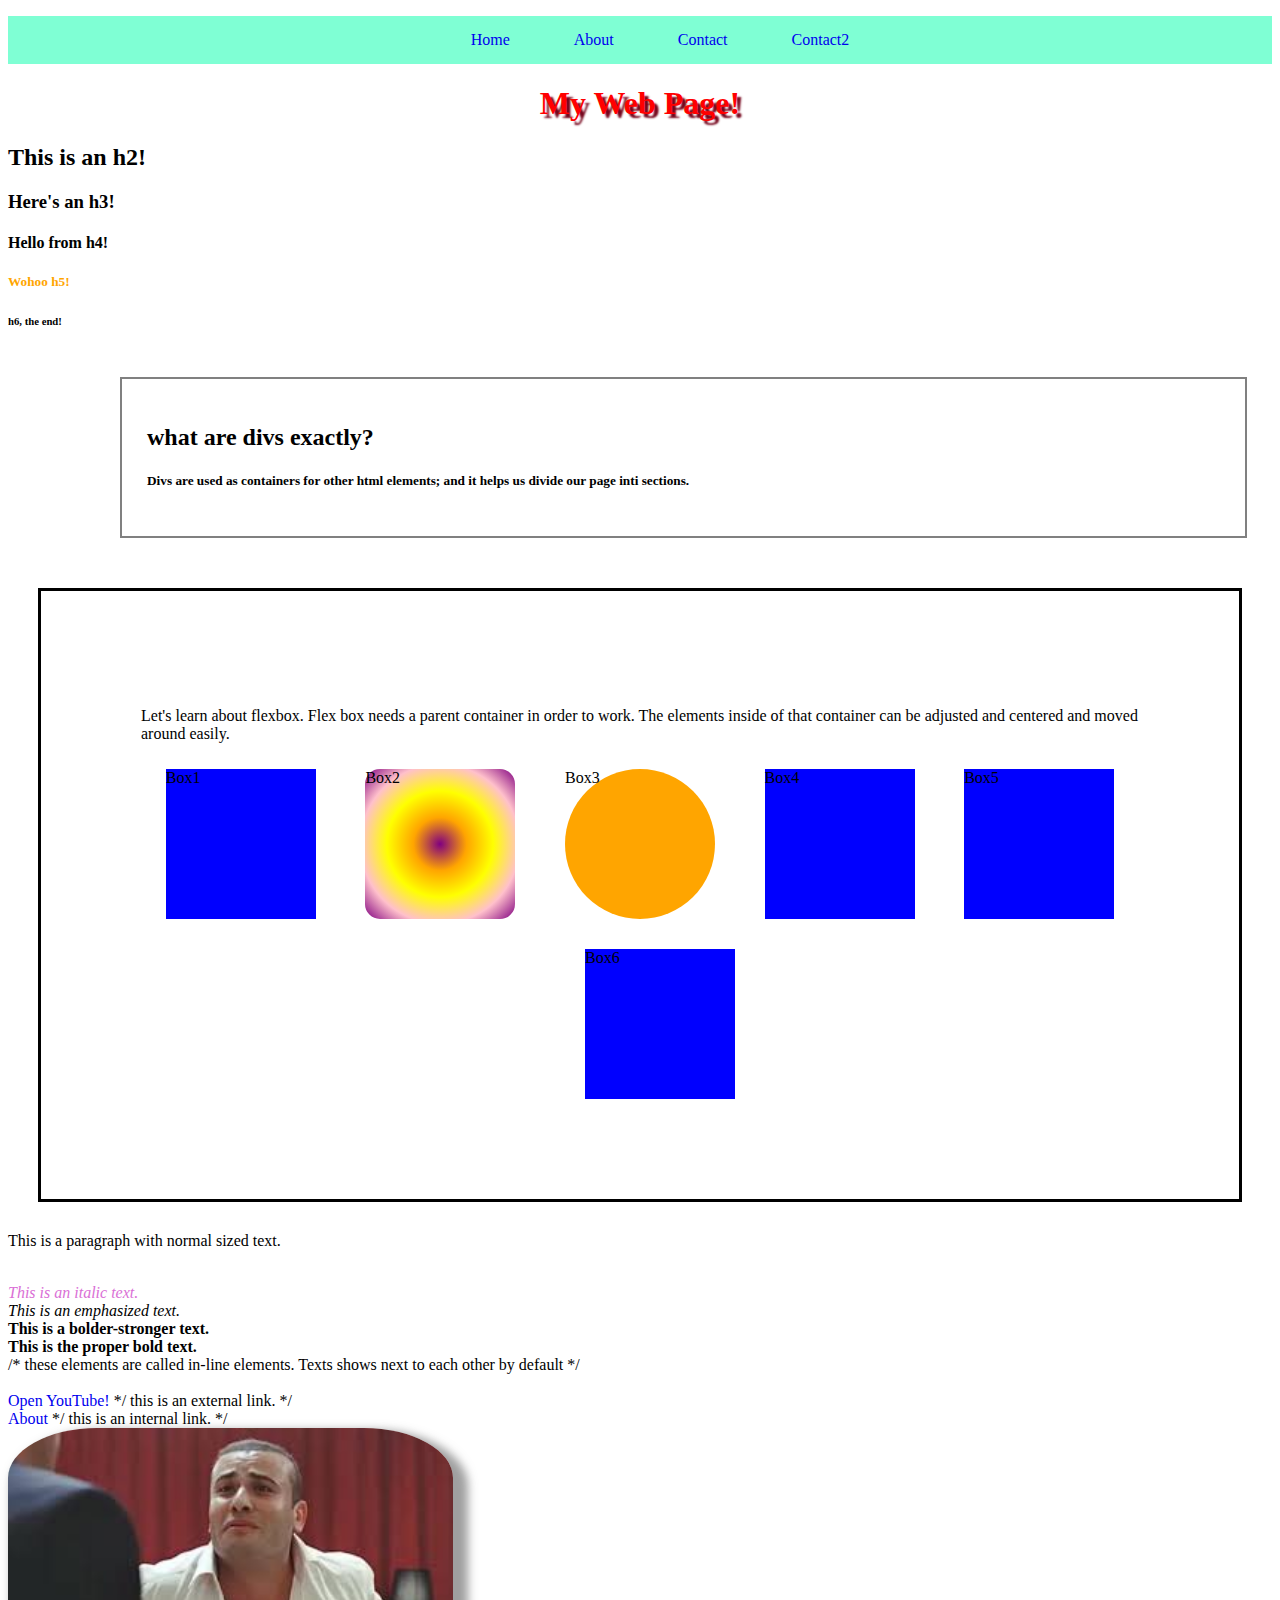
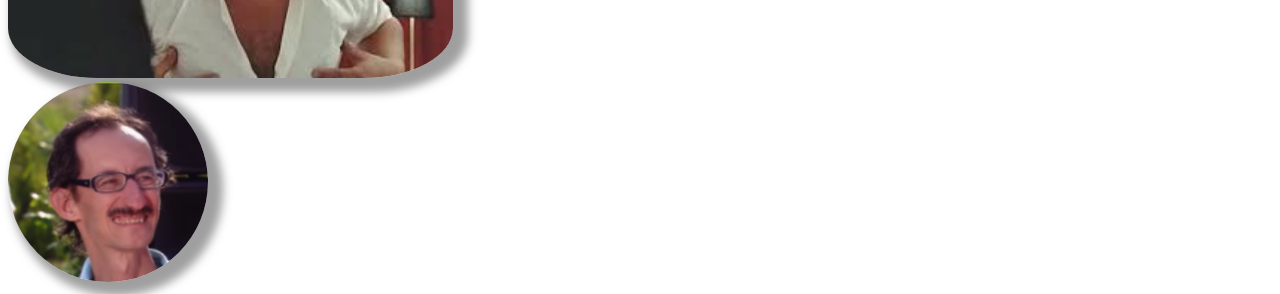
<file: index.html>
<!DOCTYPE html>
<html lang="en">
<head>
    <meta charset="UTF-8">
    <meta name="viewport" content="width=device-width, initial-scale=1.0">
    <title>Coding Practice</title>
    <link rel="stylesheet" href="style.css">
</head>
<body>

    <header>
        <nav>

            <ul>

                <a href="index.html"><li>Home</li></a>
                <a href="about.html"><li>About</li></a>
                <a href="contact.html"><li>Contact</li></a>
                <a href="contact2.html"><li>Contact2</li></a>


            </ul>

        </nav>
    </header>
    
    <h1>
        My Web Page!
    </h1>
    <h2>
        This is an h2!
    </h2>
    <h3>
        Here's an h3!
    </h3>
    <h4>
        Hello from h4!
    </h4>
    <h5 class="title">
        Wohoo h5!
    </h5>
    <h6>
        h6, the end!
    </h6>

    <div class="container">
        <h2>what are divs exactly?</h2>
        <h5>Divs are used as containers for other html elements; and
            it helps us divide our page inti sections.</h5>
    </div>
        <div class="flex">
            <p>Let's learn about flexbox. Flex box needs a parent
        container in order to work. The elements inside of that container
        can be adjusted and centered and moved around easily.</p> 
    <div class="box" id="box1">Box1</div>
    <div class="box" id="box2">Box2</div>
    <div class="box" id="box3">Box3</div>
    <div class="box" id="box4">Box4</div>
    <div class="box" id="box5">Box5</div>
    <div class="box" id="box6">Box6</div>
        </div>


    
    <section>
        <p>This is a paragraph with normal sized text.</p> <br>
        <i id="italic">This is an italic text.</i> <br>
        <em>This is an emphasized text.</em> <br>
        <strong>This is a bolder-stronger text.</strong> <br>
        <b>This is the proper bold text.</b> <br>
/* these elements are called in-line elements. Texts shows next to each other by default */
    </section>
   
    <br>
    <a href="https://youtube.com">Open YouTube!</a>
    */ this is an external link. */

    <br>
    <a href="about.html">About</a>
  */ this is an internal link. */

    <br>

    <img src="[data-uri]" 
    alt="ganyotcu" height="250" class="circleImg2">

    <br>

    

    <a href="https://www.google.com/search?q=kolpacino+720p+izle&oq=kolpacino+720p+izle&aqs=chrome..69i57.5592j0j7&sourceid=chrome&ie=UTF-8">
        <img src="hopp.jpeg" alt="hop hemserim nereye?"
        class="circleImg">
    </a>

</body>
</html>
</file>
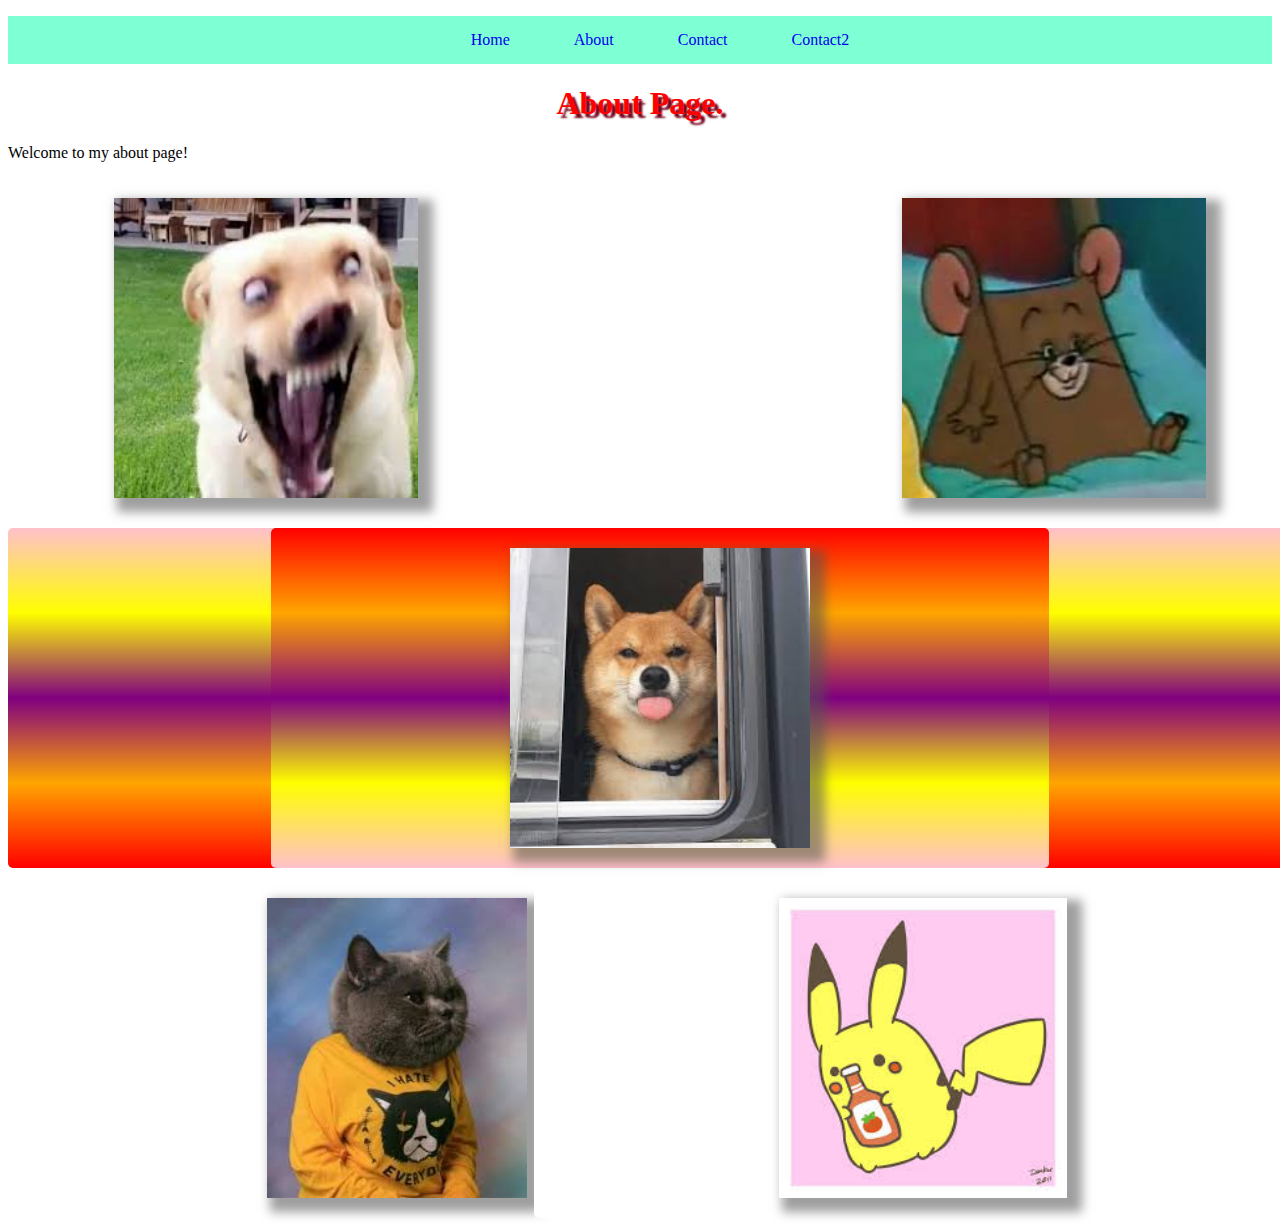
<file: about.html>
<!DOCTYPE html>
<html lang="en">
<head>
    <meta charset="UTF-8">
    <meta name="viewport" content="width=device-width, initial-scale=1.0">
    <title>My About Page.</title>
    <link rel="stylesheet" href="style.css">
</head>
<body>
    <header>
        <nav>

            <ul>

                <a href="index.html"><li>Home</li></a>
                <a href="about.html"><li>About</li></a>
                <a href="contact.html"><li>Contact</li></a>
                <a href="contact2.html"><li>Contact2</li></a>


            </ul>

        </nav>
    </header>
    <h1>About Page.</h1>
    <p>Welcome to my about page!</p>

    <div class="wrapper">
        <div class="Box a"> <img src="random-img1.jpg" alt="random-shit"
            height="300px"> </div>
        <div class="Box b"> <img src="random-img2.jpg" alt="random-shit2"
            height="300px"></div>
        <div class="Box c"> </div>
        <div class="Box d"> <img src="random-img4.jpg" alt="random-shit4"
            height="300px"></div>
        <div class="Box e"> <img src="random-img5.jpg" alt="random-shit5"
            height="300px"></div>
        <div class="Box f"> <img src="random-img6.jpg" alt="random-shit6"
            height="300px"></div>
      </div>

</body>
</html>
</file>
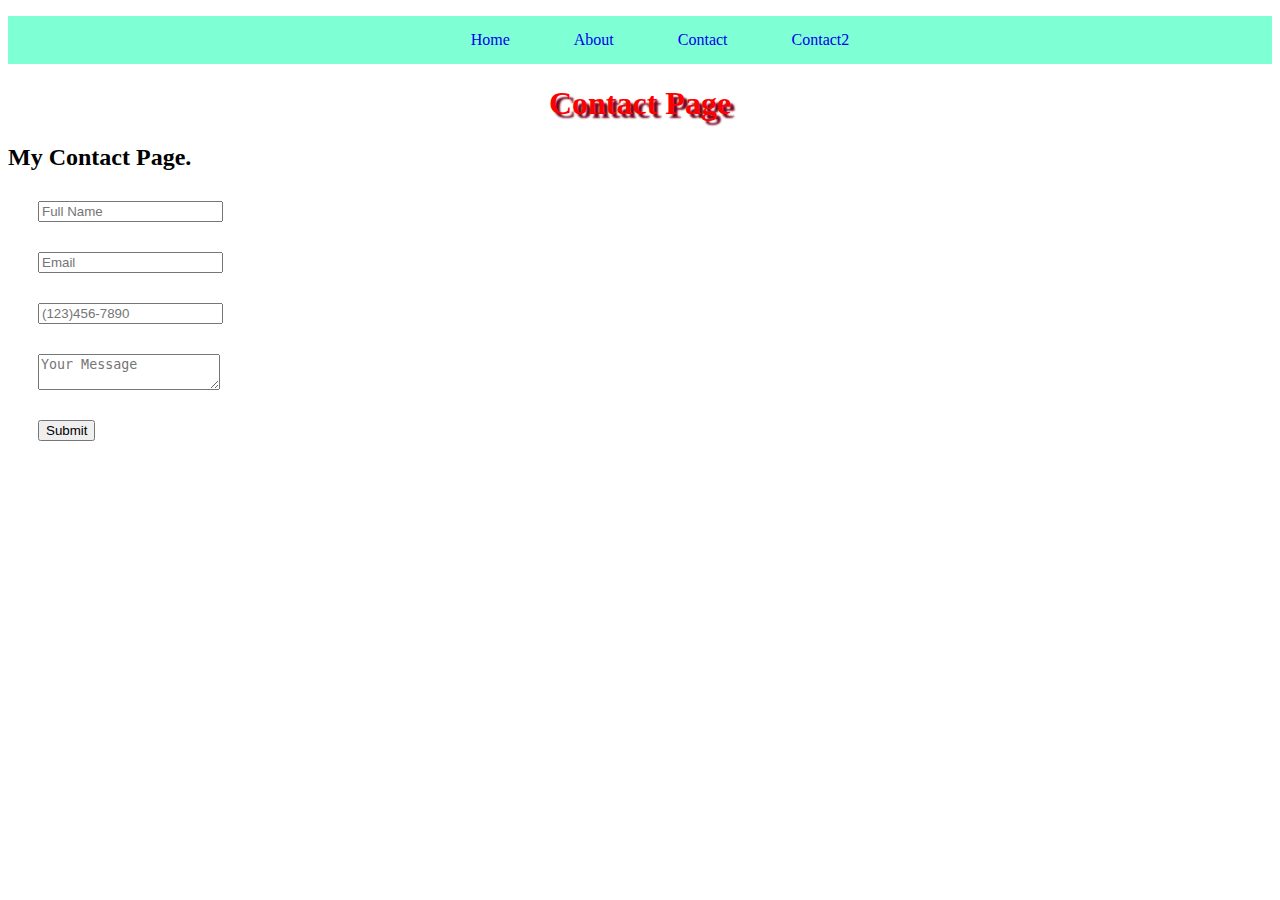
<file: contact.html>
<!DOCTYPE html>
<html lang="en">
<head>
    <meta charset="UTF-8">
    <meta name="viewport" content="width=device-width, initial-scale=1.0">
    <title>My Contact</title>
    <link rel="stylesheet" href="style.css">
</head>
<body>
    <header>
        <nav>

            <ul>

                <a href="index.html"><li>Home</li></a>
                <a href="about.html"><li>About</li></a>
                <a href="contact.html"><li>Contact</li></a>
                <a href="contact2.html"><li>Contact2</li></a>

            </ul>

        </nav>
    </header>
    <h1>Contact Page</h1>
    <h2>My Contact Page.</h2>

    <form name="contact" method="POST" data-netlify="true">
        <input type="text" name="name" placeholder="Full Name" required>
        <input type="email" name="email" placeholder="Email" required>
        <input type="tel" name="phone_num" placeholder="(123)456-7890"
        pattern="[\(]\d{3}[\)]\d{3}[\-]\d{4}" required>
        <textarea name="message" placeholder="Your Message"></textarea>
        <button type="submit">Submit</button>
    </form>


</body>
</html>
</file>
<file: style.css>
h1 {

    text-align: center;
    color: red;
    text-shadow: 4px 4px 2px rgb(116, 3, 26) ;

} 

.title {

    color: orange;
}

#italic{

    color: orchid;
}

nav{

    background-color: aquamarine;
    text-align: center;

}

a{
    text-decoration-line: none;
}

nav ul{

    list-style: none;

}

nav li{

    display: inline-block;
    padding: 15px 30px;

}

.container{

    border: 2px solid gray;
    margin: 50px 25px 50px 112px;
    padding: 25px;

}

.box{
    /* display: inline-block; */
    height: 150px;
    width: 150px;
    background: blue;
    margin: 10px;
}

.circleImg{

    border-radius: 50%;

}

.circleImg2{

    border-radius: 20%;

}

img{

    box-shadow: 9px 8px 10px 6px rgba(83, 83, 83, 0.555);

}

.flex{
    padding: 100px;
    margin: 30px;
    border: 3px solid black;
    display: flex;
    flex-wrap: wrap;
    justify-content: space-around;
    /*justify-content: center;
     justify-content: flex-start --> soldan başlayıp boşluk bitinceye
    kadar devam eder;
    justify-content: flext-end --> sağdan başlayıp boşluk bitinceye
    kadar devam eder.
    justify-content: space-between --> nav-bar için kullanışlı;
    justify-content: space-around */
    /*flex-direction: column-reverse;*/
    /* flexbox froggy --> a game for learning flex box. */
    /* justify-content, sağ sol kısmını hallederken; align-items ise,
    işin aşağı ve yukarı kısmını halleder.  */

}

/* =========animation========= */

@keyframes fadeMe {
    0% {
        opacity: 1;
    }
    100% {
        opacity: 0;
    }
}

@keyframes rotation{
    0% {
        transform: rotate(90deg);
    }
    50% {
        transform: rotate(180deg);
    }
    100% {
        transform: rotate(360deg);
    }

}

@keyframes getBigger{
    0% {
        transform: scale(1);
    }
    50% {
        transform: scale(2);
    }
    100% {
        transform: scale(.5);
    }

}

@keyframes changeColors{
    0%{
        background-color: rgb(0, 225, 255);
    }
    25%{
        background-color: rgb(0, 255, 106);
    }
    50%{
        background-color: rgb(255, 0, 0);
    }
    75%{
        background-color: rgb(255, 0, 140);
    }
    100%{
        background-color: rgb(89, 0, 255);
    }

}

@keyframes moveBox{
    0%{
        left: 0px; top: 0px;
        /* left and top 0px is keeps it where it is */
    }
    25%{
        left: 100px; top: 0px;
    }
    50%{
        left: 100px; top: 200px;
    }
    75%{
        left: 0px; top: 200px;
    }
    100%{
        left: 0px; top: 0px;
    }

}


#box1 {
    animation-name: fadeMe;
    animation-duration: 4s;
    animation-iteration-count: infinite;
    animation-timing-function: linear;
}

#box2 {
    animation-name: rotation;
    animation-duration: 2s;
    animation-iteration-count: infinite;
    animation-timing-function: ease-in-out;
    border-radius: 10%;
    background-image: radial-gradient(circle, purple, orange,
    yellow, pink, purple);
    /* background-image--> gradient. */
}

#box3 {
    animation: getBigger 6s infinite linear;
    /* shortcut for animations--> name, duration, count, timing-function*/
    border-radius: 50%;
    background: orange;
}

#box4 {
    animation: changeColors 7s infinite;
    /* count-->forwards keeps the last one. */
}

#box5{
    position: relative;
    /* we need to type this relative thingy in order to
    work */
    animation: moveBox 5s infinite;
}

#box6{
    position: relative; 
    /* fixed--> it stays --> useful for ads. */
    /* relative--> it goes to the relative position to where it
    was */
    top:10px;
    left:20px;
}

html{
    /* background-image: url(backg.jpg); 
    background-repeat: no-repeat;
    background-size: cover;*/
    /* background-image: linear-gradient(to right, 
    rgb(255, 238, 0),  rgb(206, 138, 11), 
     rgb(255, 251, 0),  rgb(255, 51, 0));*/
     /* background-image: radial-gradient( 
    rgb(255, 238, 0),  rgb(206, 138, 11), 
     rgb(255, 251, 0),  rgb(255, 51, 0)); */
     /* bu şekilde html tagi ile tüm sayfalarımızda geçerli olacak oynamalar yapabiliriz*/
}

/* =========form=========*/

form input, textarea, button{
    display: block;
    margin: 30px;
}

/* ----- materialize navbar color change---- */

.nav-wrapper{
    background-color: rgb(111, 216, 216);
}

.contact-box{
    display: flex;
    justify-content: center;
}

.row{
    margin: 30px;
}

.input-field{
    margin: 20px;
}

/* #submit-button{
    margin-left: 450px;
} */

/* CSSGRID */

.wrapper {
    display: grid;
    grid-gap: 10px;
    grid-template-columns: repeat(5, [col] 20% ) ;
    grid-template-rows: repeat(3, [row] auto  );
    background-color: #fff;
    color: #444;
}

.Box {
    background-color: #fff;
    color: #fff;
    border-radius: 5px;
    padding: 20px;
    font-size: 150%;
    z-index:10;

}

.a {
    grid-column: col / span  2;
    grid-row: row ;
    display: flex;
    justify-content: center;
}
.b {
    grid-column: col 4 / span  2 ;
    grid-row: row ;
    display: flex;
    justify-content: center;
}
.c {
    grid-column: col / span 5;
    grid-row: row 2 ;
    display: flex;
    justify-content: center;
    background-image: linear-gradient(pink, yellow, purple, orange,
    red);
}
.d {
    grid-column: col  / span  3 ;
    grid-row: row 3 ;
    display: flex;
    justify-content: center;
}

.e {
    grid-column: col 3 / span  3;
    grid-row: row 3;
    display: flex;
    justify-content: center;
}

.f {
    grid-column: col 2 / span 3;
    grid-row: row 2  ;
    background-color: rgba(49,121,207, 0.5);
    z-index: 20;
    display: flex;
    justify-content: center;
    background-image: linear-gradient(red, orange, purple, yellow,pink);
}

/* z-index gives us the "artistic" ability to do some crazy things
even though its silly. but we can do different background or something if we
want to ofc. */

/* hellosss */
</file>
